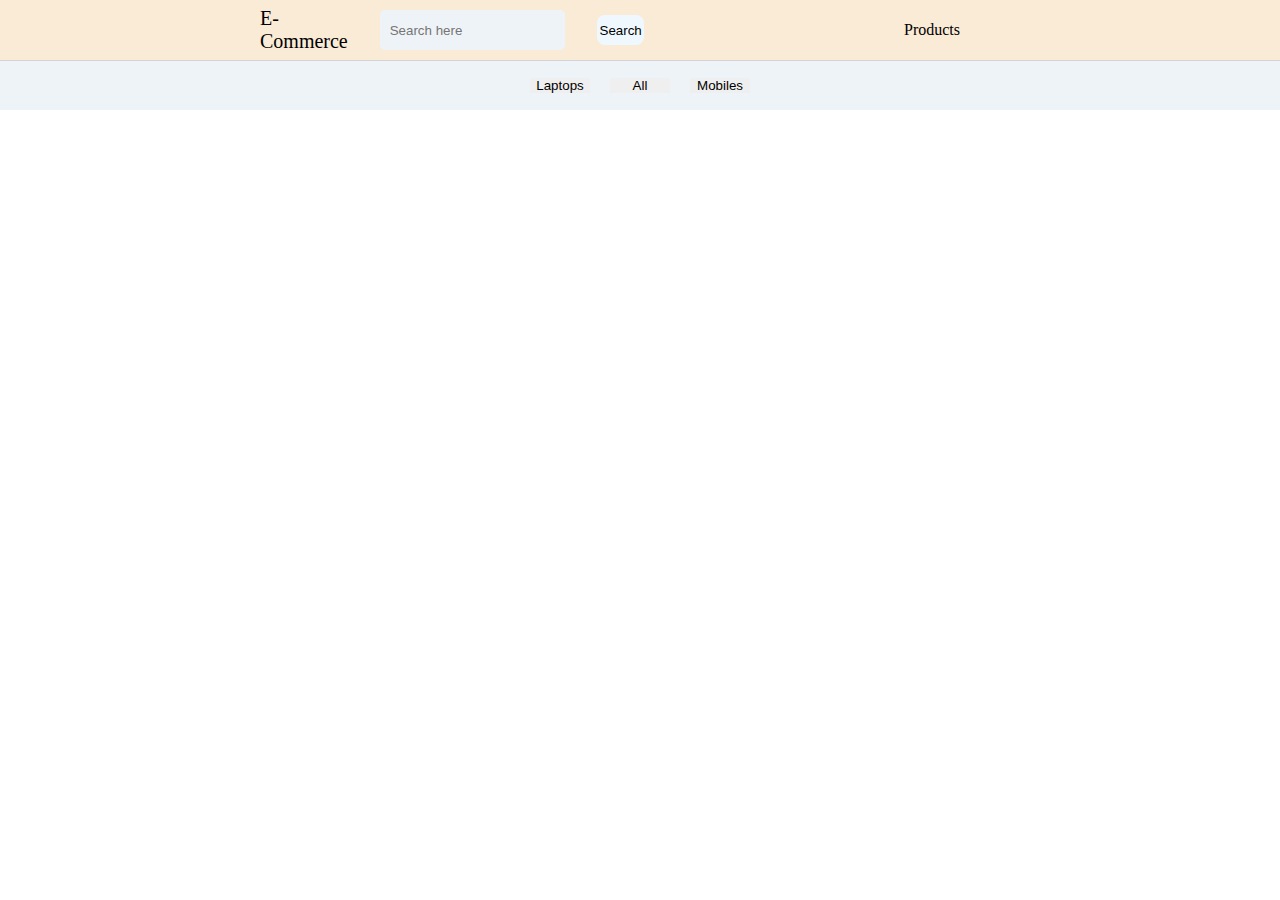
<file: java script/projects/E-commerce/index.html>
<!DOCTYPE html>
<html lang="en">
  <head>
    <meta charset="UTF-8" />
    <meta http-equiv="X-UA-Compatible" content="IE=edge" />
    <meta name="viewport" content="width=device-width, initial-scale=1.0" />
    <link rel="stylesheet" href="./Assets/css/home.css" />
    <link
      rel="stylesheet"
      href="https://cdnjs.cloudflare.com/ajax/libs/font-awesome/6.3.0/css/all.min.css"
      integrity="sha512-SzlrxWUlpfuzQ+pcUCosxcglQRNAq/DZjVsC0lE40xsADsfeQoEypE+enwcOiGjk/bSuGGKHEyjSoQ1zVisanQ=="
      crossorigin="anonymous"
      referrerpolicy="no-referrer"
    />
    
    <title>E-Commerce</title>
  </head>
  <body>
    <nav class="navbar">
      <div class="left">  
        <div class="logo">E-Commerce</div>
        <div class="search">
          <div class="search-logo">
            <i class="fa-solid fa-magnifying-glass"></i>
          </div>
          <input id="search-text" type="text" placeholder="Search here" />
          
        </div>
        <button id="search-btn">Search</button>
      </div>

      <div class="right">
        <div class="pro">
          <a href="">Products</a>
        </div>
        <div class="items">
          <button id="but"><i class="fa-solid fa-cart-shopping"></i></button>
        </div>
      </div>
    </nav>
    <div class="header">
      <button class="price" id="price">Laptops</button>
      <button class="all" id="all">All</button>
      <button class="mob" id="mob">Mobiles</button>
    </div>

    <section class="products-list" id="products-list">
      
    </section>

    <script type="module" src="./Assets/scripts/controller.js"></script>
  </body>
</html>
</file>
<file: java script/projects/E-commerce/Assets/css/home.css>
*{
    margin: 0;
    padding: 0;
    box-sizing: border-box;
    overflow-x: hidden;
}
.products-list{
   margin-inline: auto;
}

.navbar{
    display: flex;
    position: fixed;
    top: 0;
    justify-content: space-evenly;
    border-bottom: 0.1px solid lightgray;
    padding-top: 10px;
    padding-bottom: 10px;
    width: 100%;
    z-index: 999;
    background-color: antiquewhite;
    /* background-color: black; */
    /* color: white; */
}
 .navbar .left{
    display: flex;
    /* justify-content: space-evenly; */
    align-items: center;
    justify-content: center;
    width: 30%;
    /* position: absolute; */
 }
 .navbar .left .search{
    padding: 10px;
    display: flex;
    align-items: center;
    border-radius: 5px;
    height: 40px;
    color: gray;
    background-color: #eef3f8;
    margin-right: 20px;

 }
 .navbar .left .search > input{
    outline: none;
    border: none;
    background: none;
    
 }
.navbar .left button{
    width: 50px;
    margin-left: 12px;
    height: 30px;
    border-radius: 8px;
    background-color: aliceblue;
    color: black;
    border: none;

}
 .navbar .left .logo{
    /* object-fit: contain; */
    height: 40px;
    margin-right: 10px;
    display: flex;
    align-items: center;
    margin-right: 20px;
    font-size: 20px;
    font-weight: 500;

    /* background-color: #eef3f8; */
 }
 .navbar .right{
    display: flex;
    justify-content: space-evenly;
    align-items: center;
 }
 .navbar .right .items{
    display: flex;
    justify-content: space-evenly;
    align-items: center ;
 }
 .pro{
    margin-right: 60px;
 }
 .navbar .right .items > button{
    border: none;
    width: auto;
 }
 
 
 .pro > a{
    text-decoration: none;
    color: black;
 }

 .header{
    position: fixed;
    top: 10px;

    margin-top: 50px;
    display: flex;
    justify-content: center;
    align-items: center;
    width: 100vw;
    height: 50px;
    background-color: #eef3f8;

 }
  .header button{
    margin: 10px;
    border: none;
    width: 60px;
  }

 

 .products-list{
    margin-top: 130px;
    display: flex;
    flex-wrap: wrap;
    /* justify-content: flex-start; */
    align-items: center;
    width: 100vw;
    height: auto;
    /* margin-bottom:; */

 }

 .card-div{
    width: 300px;
    height: 500px;
    background-color: #eef3f8;
    margin-right: 50px;
    margin-bottom: 50px;
    border-top-left-radius: 18px;
    border-top-right-radius: 18px; 
 }

 .img-div{
    height: 300px;
    width: 100%;
    border-top-left-radius: 18px;
    border-top-right-radius: 18px;
    background-size: cover;
    overflow: hidden;
 }
 .card-img{
    background-size: 100px;
    width: 300px;

 }
 
 .card-div:hover{
    /* transform: scale(1.2); */
    box-shadow: 6px 6px 18px rgba(0,0,0,0.6);
 }

 .card-but{
    border: none;
    height: 300px;
    width: 100%;
    cursor: pointer;
 }


 .img-div> img{
    background-size: cover;
    background-repeat: no-repeat;
 }
 .AddToCart{
    margin-top: 40px;
    margin-left: 40px;
    border: none;
    background-color: cadetblue;
    height: 40px;
    width: 100px;
    cursor: pointer;
 }

 .title-div{
    height: 40px;
    width: 100%;
    display: flex;
    justify-content: center;
    align-items: center;
 }
 .price-div{
    height: auto;
    width: 100%;
    display: flex;
    justify-content: center;
    align-items: center;
 }
  

 @media(max-width:414px){
   .products-list{
      margin-left: 50px;
   }

 }
</file>
